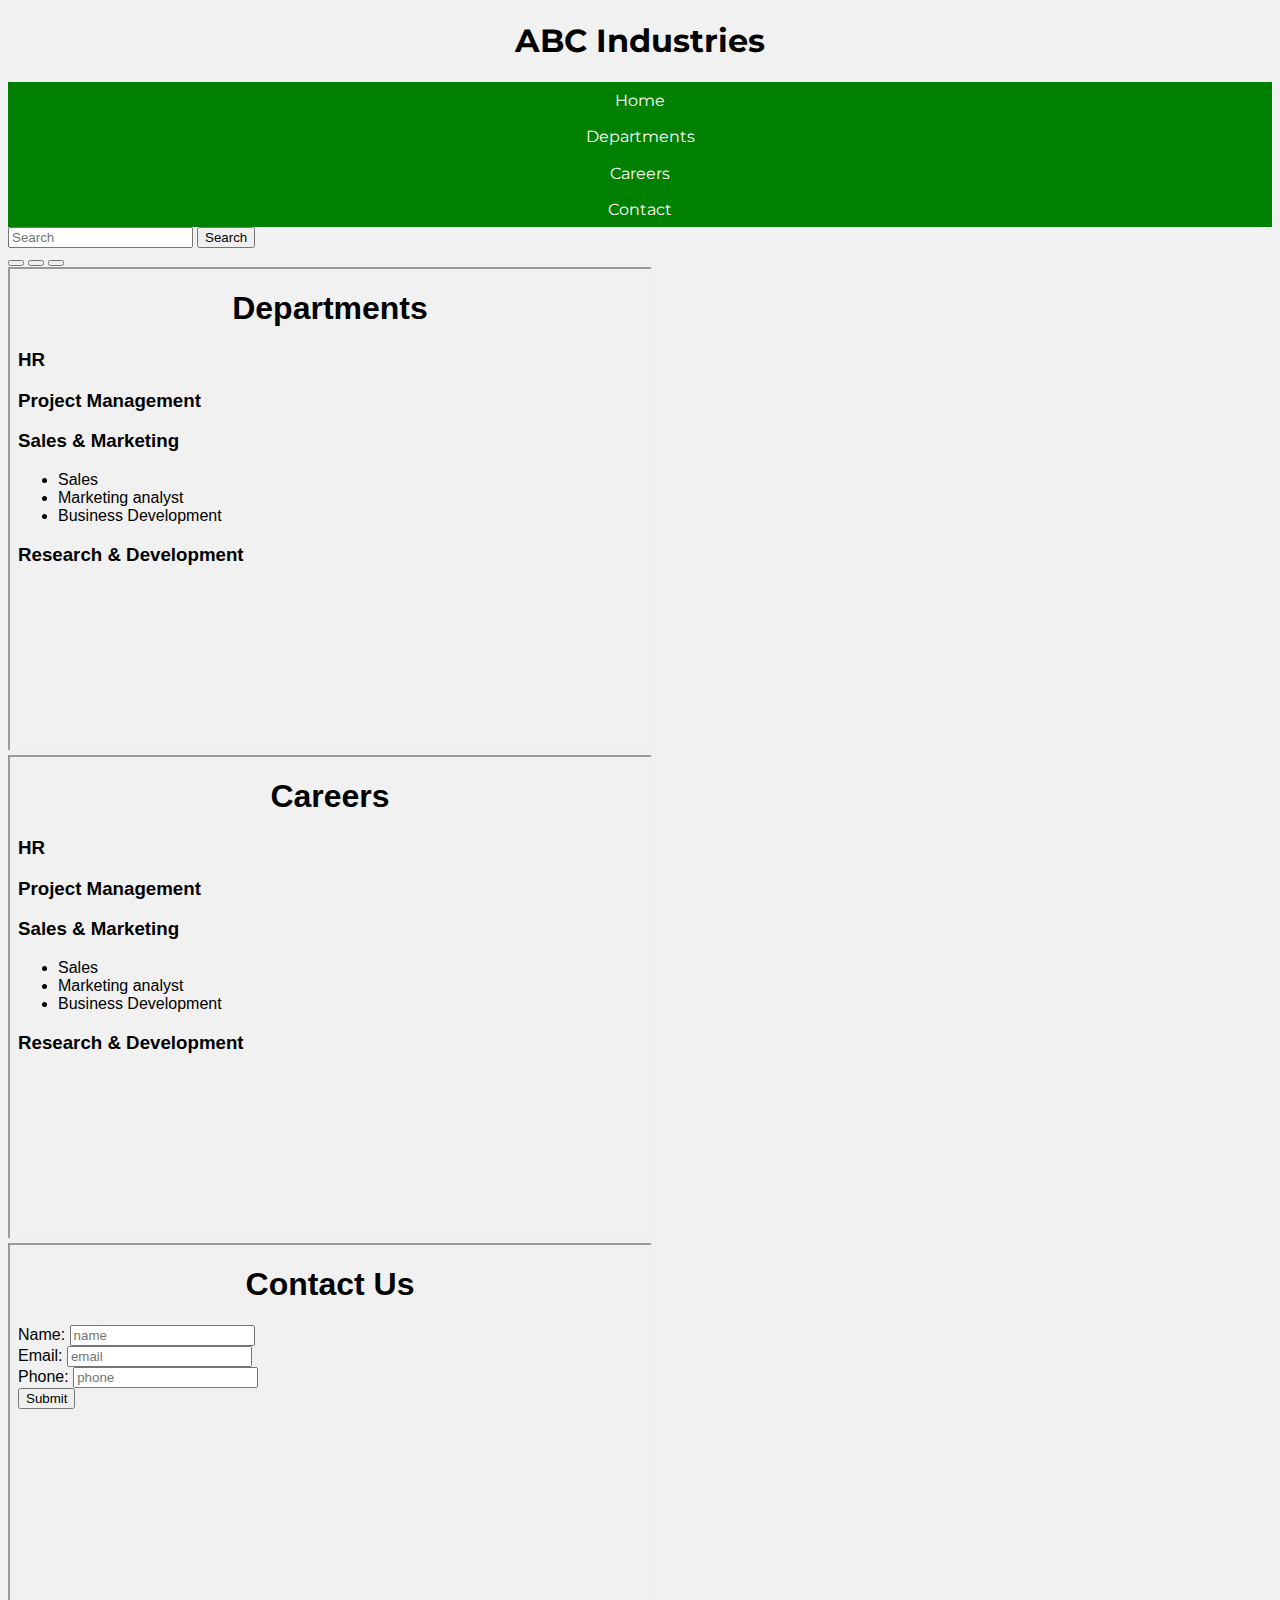
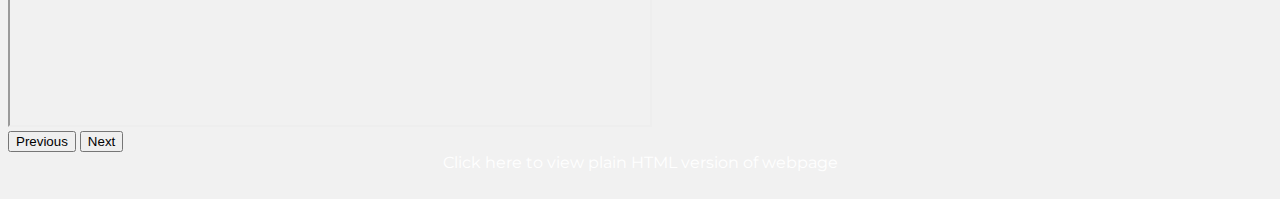
<file: index.html>
<!doctype html>
<html lang="en">
    <head>
        <!-- Required meta tags -->
        <meta charset="utf-8">
        <meta name="viewport" content="width=device-width, initial-scale=1, shrink-to-fit=no">

        <!-- CSS only -->
        <link href="https://cdn.jsdelivr.net/npm/bootstrap@5.2.0-beta1/dist/css/bootstrap.min.css" rel="stylesheet" integrity="sha384-0evHe/X+R7YkIZDRvuzKMRqM+OrBnVFBL6DOitfPri4tjfHxaWutUpFmBp4vmVor" crossorigin="anonymous">

        <!-- JavaScript Bundle with Popper -->
<script src="https://cdn.jsdelivr.net/npm/bootstrap@5.0.2/dist/js/bootstrap.bundle.min.js" integrity="sha384-MrcW6ZMFYlzcLA8Nl+NtUVF0sA7MsXsP1UyJoMp4YLEuNSfAP+JcXn/tWtIaxVXM" crossorigin="anonymous"></script>

        <link rel="preconnect" href="https://fonts.googleapis.com">
<link rel="preconnect" href="https://fonts.gstatic.com" crossorigin>
<link href="https://fonts.googleapis.com/css2?family=Montserrat&display=swap" rel="stylesheet">

        <title>Home - ABC Industries</title>
        <link href="style.css" rel="stylesheet">
    <head>
    <body>
        <div class="container">
            <div class="row">
                <h1>ABC Industries</h1>
            </div>
            <div class="row justify-content-center">
                <div class="col-sm-2 nav-links">
                    <a href="#">Home</a>                        
                </div>
                <div class="col-sm-2 nav-links">
                    <a href="dept.html">Departments</a>
                </div>
                <div class="col-sm-2 nav-links">
                    <a href="careers.html">Careers</a>
                </div>
                <div class="col-sm-2 nav-links">
                    <a href="contact.html">Contact</a>
                </div>
                <div class="col-sm-4">
                    <form class="d-flex" role="search">
                        <input class="form-control me-2" type="search" placeholder="Search" aria-label="Search">
                        <button class="btn btn-outline-success" type="submit">Search</button>
                    </form>
                </div>
            </div>
            <div class="row justify-content-between text-center no-gutters">
                <div id="carouselExampleIndicators" class="carousel carousel-dark slide" data-bs-ride="carousel">
                    <div class="carousel-indicators">
                        <button type="button" data-bs-target="#carouselExampleIndicators" data-bs-slide-to="0" class="active" aria-current="true" aria-label="Slide 1"></button>
                        <button type="button" data-bs-target="#carouselExampleIndicators" data-bs-slide-to="1" aria-label="Slide 2"></button>
                        <button type="button" data-bs-target="#carouselExampleIndicators" data-bs-slide-to="2" aria-label="Slide 3"></button>
                    </div>
                    <div class="carousel-inner">
                        <div class="carousel-item embed-responsive active">
                            <iframe width="640" height="480" src="dept.html"></iframe>
                        </div>
                        <div class="carousel-item embed-responsive">
                            <iframe width="640" height="480" src="careers.html"></iframe>
                        </div>
                        <div class="carousel-item embed-responsive">
                            <iframe width="640" height="480" src="contact.html"></iframe>
                        </div>
                    </div>
                    <button class="carousel-control-prev" type="button" data-bs-target="#carouselExampleIndicators" data-bs-slide="prev">
                        <span class="carousel-control-prev-icon" aria-hidden="true"></span>
                        <span class="visually-hidden">Previous</span>
                    </button>
                    <button class="carousel-control-next" type="button" data-bs-target="#carouselExampleIndicators" data-bs-slide="next">
                        <span class="carousel-control-next-icon" aria-hidden="true"></span>
                        <span class="visually-hidden">Next</span>
                    </button>
                    <br>
                </div>
            </div>
            <div class="row">
                <div class="col-sm-12" id="viewhtml">
                    <a class="btn btn-success" href="index_table.html">Click here to view plain HTML version of webpage</a>
                    <div>
                        &nbsp;
                    </div>
                </div>
            </div>
        </div>
    </body>
</html>
</file>
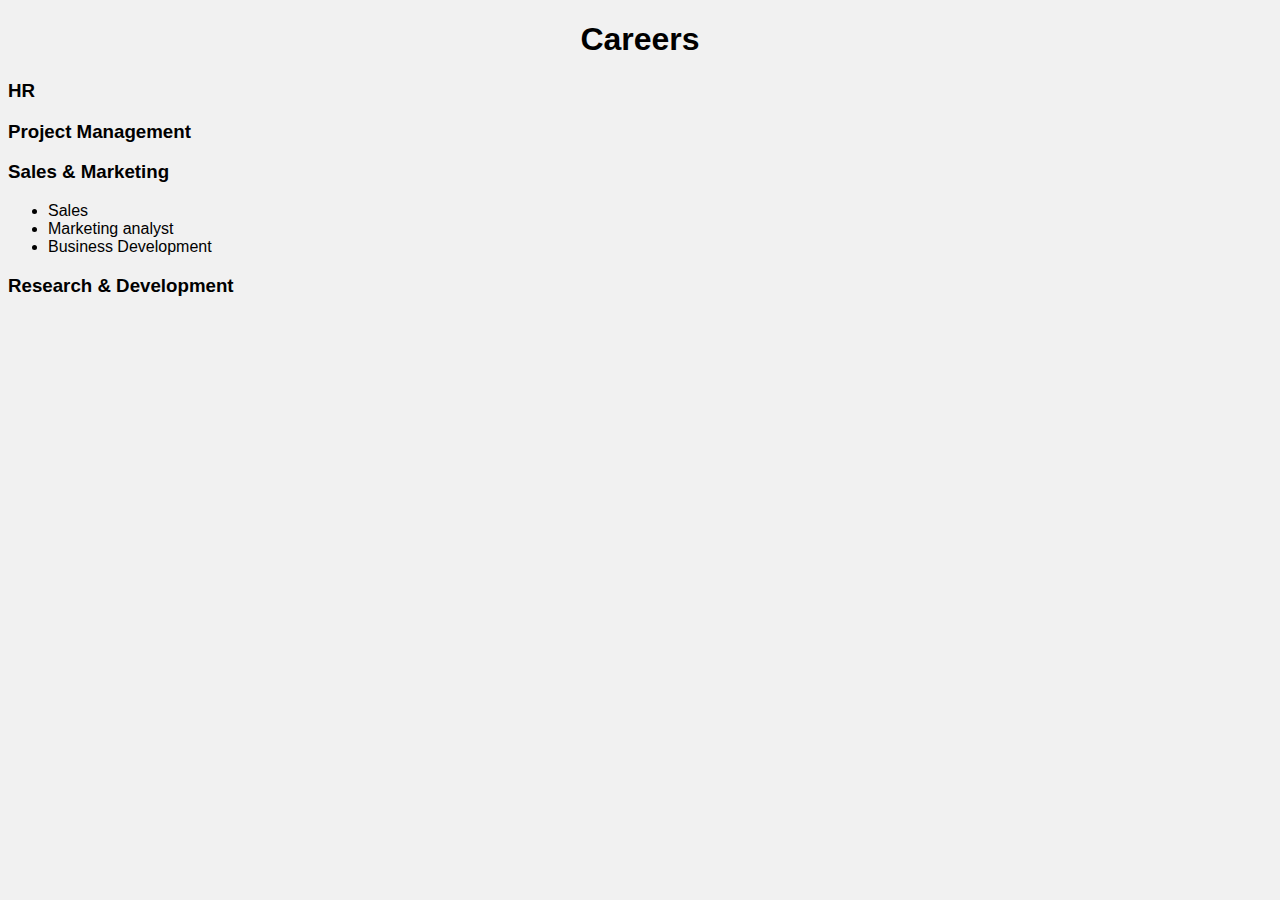
<file: careers.html>
<!DOCTYPE html>
<html>
    <head>
        <title>Careers - ABC Industries</title>
        <link href="style.css" rel="stylesheet">
    </head>
    <body>
        <h1> Careers </h1>
        <h3> HR </h3>
        <h3> Project Management </h3>
        <h3> Sales & Marketing </h3>
        <ul>
            <li>Sales </li>
            <li>Marketing analyst</li>
            <li>Business Development</li>
        </ul>
        <h3> Research & Development </h3>
    </body>
</html>
</file>
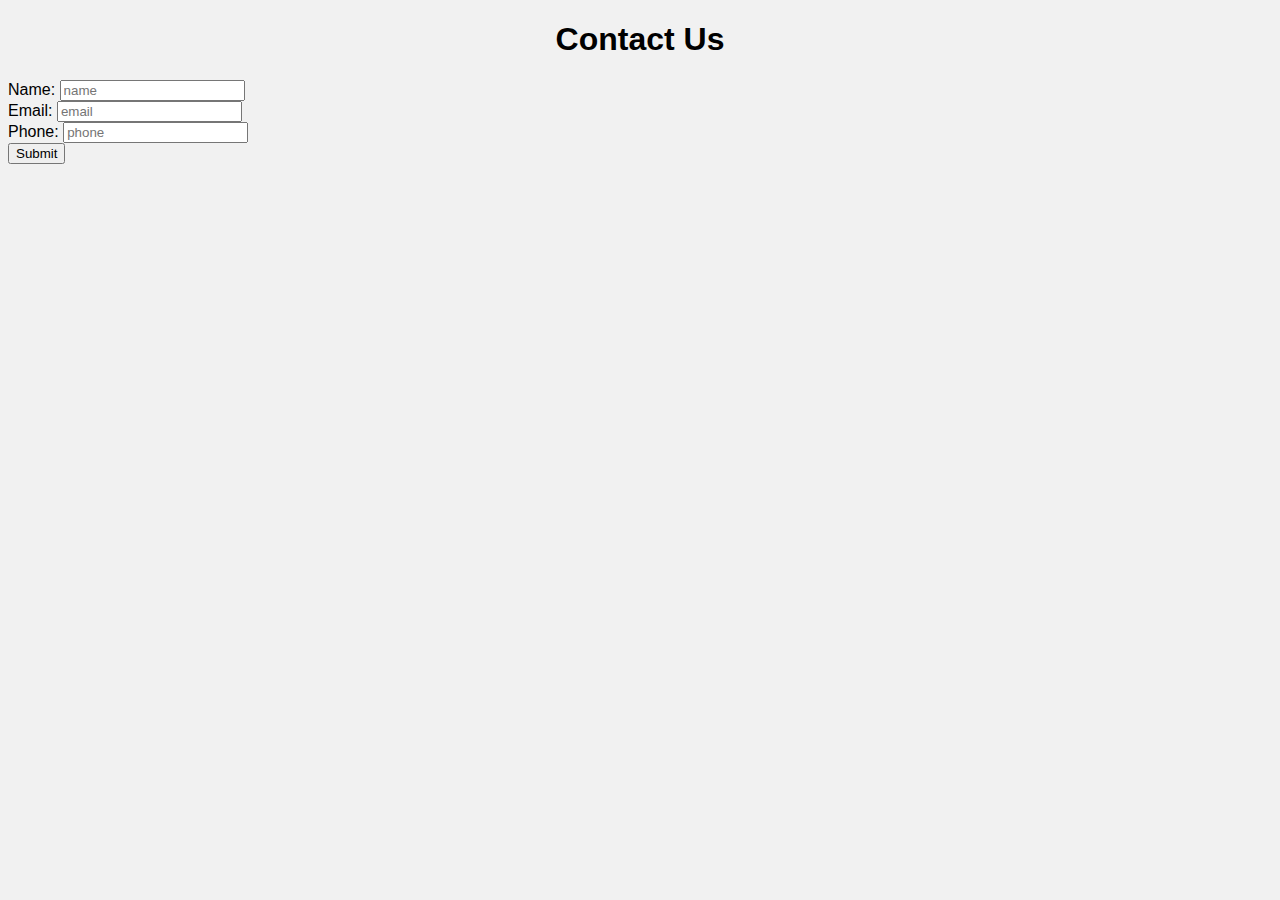
<file: contact.html>
<!DOCTYPE html>
<html>
    <head>
        <title>Contact Us</title>
        <link href="style.css" rel="stylesheet">
    </head>
    <body>
        <h1>Contact Us </h1>
        <form>
            <label>Name:</label>
            <input type="textbox" id='name' placeholder="name">
            <br>
            <label>Email:</label>
            <input type="textbox" id='email' placeholder="email">
            <br>
            <label>Phone:</label>
            <input type="textbox" id='phone' placeholder="phone">
            <br>
            <input type="submit" value="Submit">
        </form>
    </body>
</html>
</file>
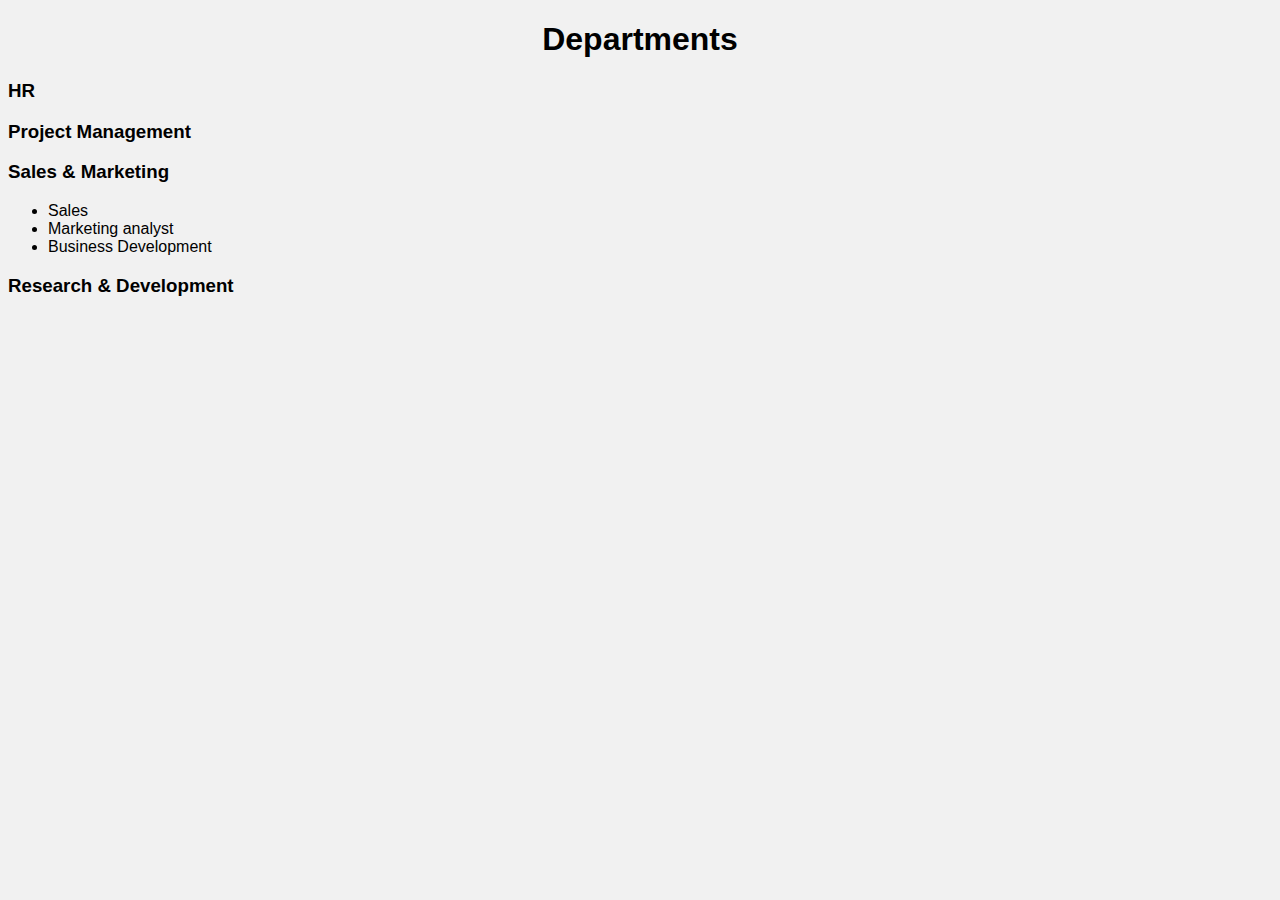
<file: dept.html>
<!DOCTYPE html>
<html>
    <head>
        <title>Departments - ABC Industries</title>
        <link href="style.css" rel="stylesheet">
    </head>
    <body>
        <h1> Departments </h1>
        <h3> HR </h3>
        <h3> Project Management </h3>
        <h3> Sales & Marketing </h3>
        <ul>
            <li>Sales </li>
            <li>Marketing analyst</li>
            <li>Business Development</li>
        </ul>
        <h3> Research & Development </h3>
    </body>
</html>
</file>
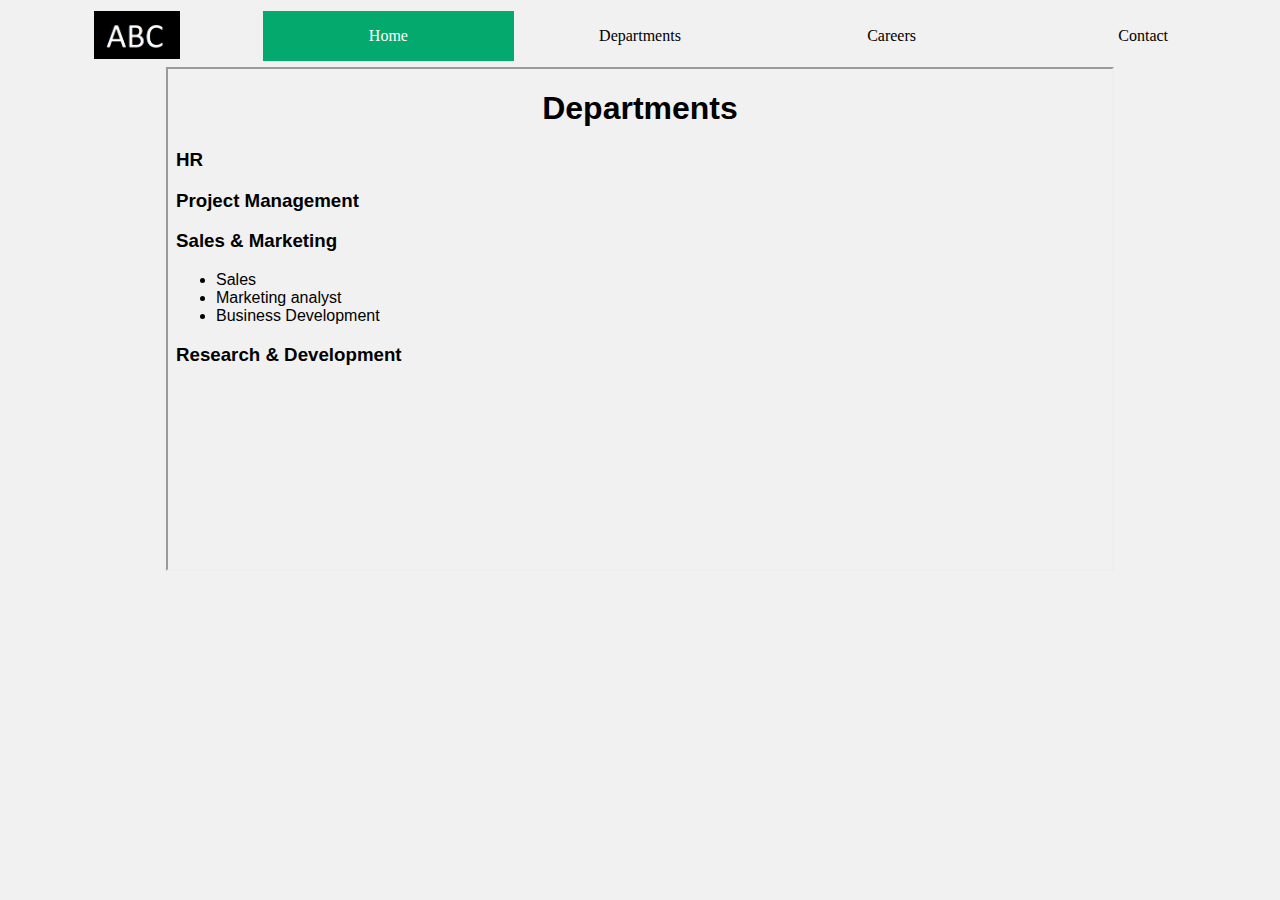
<file: index_table.html>
<!DOCTYPE html>
<html>
    <head>
        <title>Home - ABC Industries</title>
        <link href="style_table.css" rel="stylesheet">
    </head>
    <body id="homepage">
        <table class="main-table">
            <tr>
                <td>
                    <ul>
                        <li class="left">
                        <img src="abc.png" id="nav-logo" alt="abc logo">
                        </li>
                        <li class="left"> <a href="index.html" class="active"> Home</a></li>
                        <li class="left"> <a href="dept.html"> Departments</a></li>
                        <li class="left"> <a href="careers.html"> Careers</a></li>
                        <li class="left"> <a href="contact.html"> Contact</a></li>
                    </ul>
                </td>
            </tr>
            <tr>
                <td colspan="2">
                    <iframe src="dept.html" height="500px" width="75%"></iframe>
                </td>
            </tr>
        </table>
    </body>
</html>
</file>
<file: style.css>
body {
    font-family: 'Montserrat', sans-serif;
    background-color: #f1f1f1;
}

a, a:hover {
    text-decoration: none;
    color: white;
    vertical-align: middle;
    margin-top: 55px;
}

.nav-links {
    padding-top: 0.5rem;
    padding-bottom: 0.5rem;
    text-align: center;
    background-color: green;
}

.nav-links:hover {
    background-color: gray;
    color: green;
}

h1 {
    text-align: center;
}

#viewhtml {
    text-align: center;
}
</file>
<file: style_table.css>
#nav-logo {
    max-height: 3rem;
}

table.main-table {
    width: 100%;
    text-align: center;
}

#homepage {
    background-color: #f1f1f1;
}

ul {
    list-style-type: none;
    margin: 0;
    padding: 0;
    overflow: hidden;
    background-color: #f1f1f1;
}

ul.large li {
    padding: 10px;
}

li.left {
    /* border: 1px solid #555; */
    text-align: center;
    float: left;
    display: block;
    width: 20%;
}


li {
    /* border: 1px solid #555; */
    text-align: center;
    display: block;
}

li a {
    display: block;
    color: black;
    text-align: center;
    padding: 16px;
    text-decoration: none;
}

/* li a:hover {
    background-color: grey;
    color: white;
} */

li a.active {
    background-color: #04AA6D;
    color: white;
}

li a:hover:not(.active) {
    background-color: #555;
    color: white;
}
</file>
